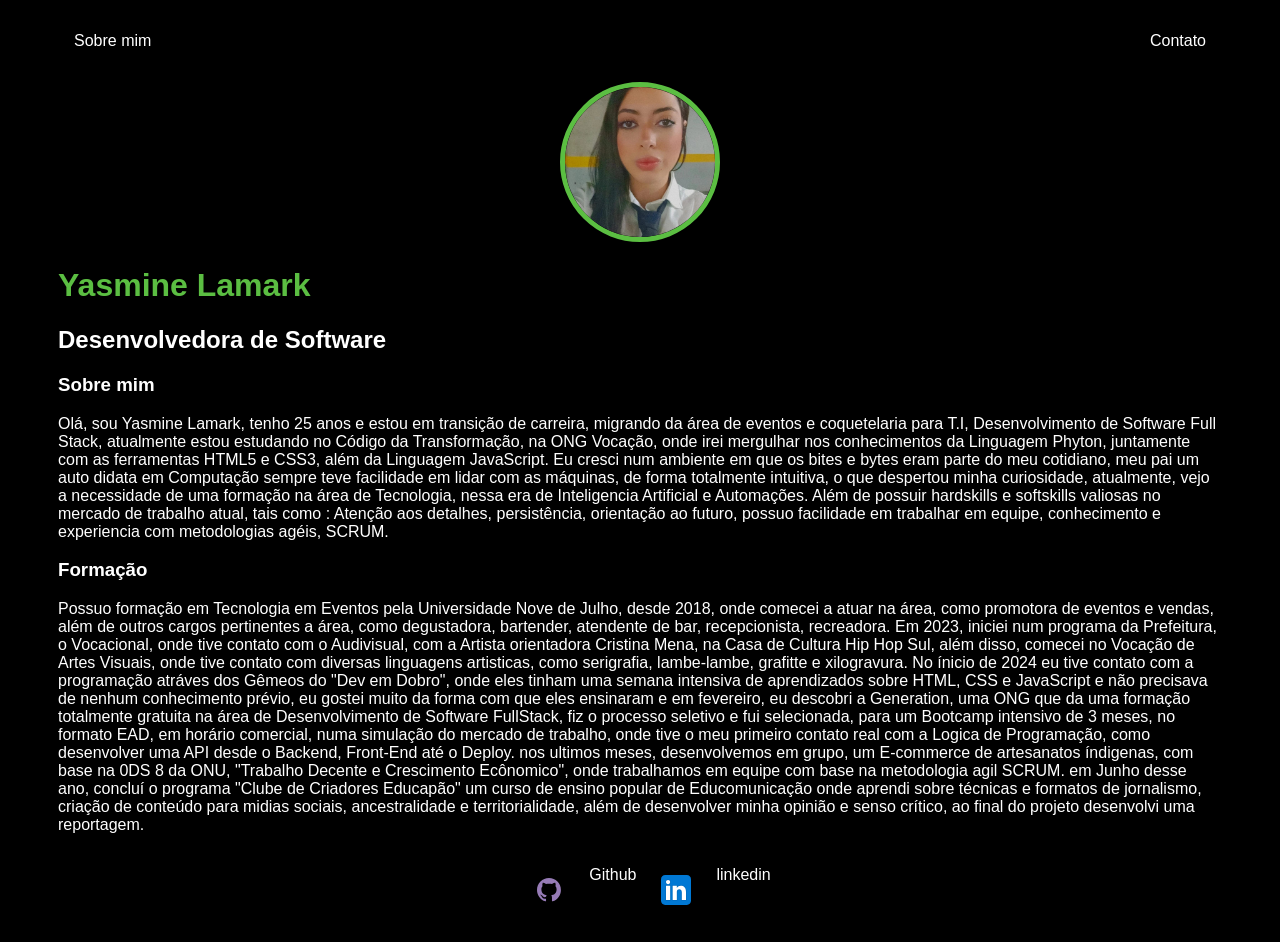
<file: index.html>
<!DOCTYPE html>
<html lang="en">
<head>
    <meta charset="UTF-8">
    <meta name="viewport" content="width=device-width, initial-scale=1.0">
    <title>Yasmine Lamark</title>
    <link rel="stylesheet" href="index.css">
</head>
<body>
    <div class="container">
        <nav>
        <ul>
            <li>
                <a href="index.html">Sobre mim</a>
            </li>
            <li>
                <a href="contact.html">Contato</a>
            </li>
        </ul>
    </nav>
    <header>
        <div class="center">
            <img src="./img/foto de perfil.jpg"></img>
        </div>
        <h1>Yasmine Lamark</h1>
        <h2>Desenvolvedora de Software</h2>

         </header>
         <main>
            <section>
                <h3>Sobre mim</h3>
                <p>Olá, sou Yasmine Lamark, tenho 25 anos e estou em transição de carreira,
                    migrando da área de eventos e coquetelaria para T.I, Desenvolvimento de Software Full Stack, atualmente estou
                    estudando no Código da Transformação, na ONG Vocação, onde irei mergulhar nos conhecimentos da Linguagem Phyton, juntamente com as ferramentas HTML5 
                    e CSS3, além da Linguagem JavaScript. Eu cresci num ambiente em que os bites e bytes eram parte do meu cotidiano, meu pai um auto didata em Computação 
                    sempre teve facilidade em lidar com as máquinas, de forma totalmente intuitiva, o que despertou minha curiosidade, atualmente, vejo a necessidade de uma formação 
                    na área de Tecnologia, nessa era de Inteligencia Artificial e Automações.
                    Além de possuir hardskills e softskills valiosas no mercado de trabalho atual, tais como : Atenção aos detalhes, persistência, orientação ao futuro, possuo facilidade em trabalhar em equipe, conhecimento e experiencia com metodologias agéis, SCRUM.
                </p>
            </section>
            <section>
                <h3>Formação</h3>
                <p> Possuo formação em Tecnologia em Eventos pela Universidade Nove de Julho,
                    desde 2018, onde comecei a atuar na área, como promotora de eventos e vendas, além de 
                outros cargos pertinentes a área, como degustadora, bartender, atendente de bar, 
            recepcionista, recreadora. Em 2023, iniciei num programa da Prefeitura, o Vocacional, onde tive 
        contato com o Audivisual, com a Artista orientadora Cristina Mena, na Casa de Cultura Hip Hop Sul, além disso,
    comecei no Vocação de Artes Visuais, onde tive contato com diversas linguagens artisticas, como serigrafia, lambe-lambe, grafitte e xilogravura.
     No ínicio de 2024 eu tive contato com a programação atráves 
dos Gêmeos do "Dev em Dobro", onde eles tinham uma semana intensiva de aprendizados sobre HTML, CSS e JavaScript e
não precisava de nenhum conhecimento prévio, eu gostei muito da forma com que eles ensinaram e em fevereiro, eu descobri a Generation, uma 
ONG que da uma formação totalmente gratuita na área de Desenvolvimento de Software FullStack, fiz o processo seletivo e fui selecionada, para um Bootcamp intensivo de 3 meses, no formato EAD, em horário
comercial, numa simulação do mercado de trabalho, onde tive o meu primeiro contato real com a Logica de Programação, como desenvolver uma API desde o Backend, Front-End até o Deploy. nos ultimos meses, desenvolvemos em grupo, um E-commerce de artesanatos
índigenas, com base na 0DS 8 da ONU, "Trabalho Decente e Crescimento Ecônomico", onde trabalhamos em equipe com base na metodologia agil SCRUM. em Junho desse ano, concluí o programa "Clube de Criadores Educapão" um curso de ensino popular de Educomunicação
onde aprendi sobre técnicas e formatos de jornalismo, criação de conteúdo para midias sociais, ancestralidade e territorialidade, além de desenvolver minha
opinião e senso crítico, ao final do projeto desenvolvi uma reportagem.</p>
    </section>
    
         </main>
         <footer>
            <a href="https://github.com/yasminelamark" target="_blank" rel="noopener noreferrer">
<img src="./img/github.svg" alt="">
            </a>
            <p>Github</p>

            <a href="https://www.linkedin.com/in/yasmine-lamark-4334a9120/" target="_blank" rel="noopener noreferrer">
                <img src="./img/linkedin.svg" alt="">
                            </a>
                            <p>linkedin</p>


                            
         </footer>
    </div>
    
</body>
</html>
</file>
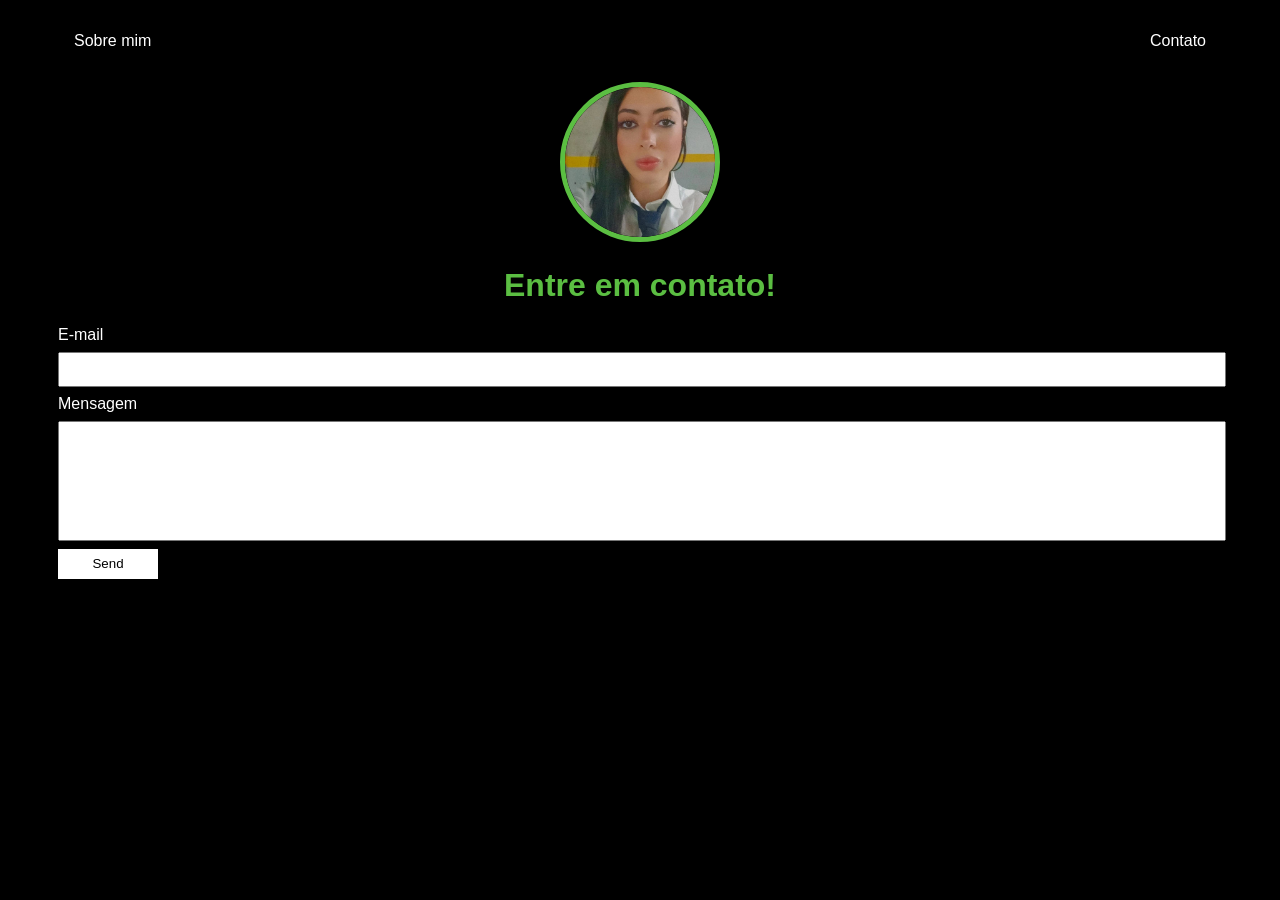
<file: contact.html>
<!DOCTYPE html>
<html lang="pt-BR">

    <head>
        <meta charset="UTF-8">
        <meta http-equiv="X-UA-Compatible" content="IE=edge">
        <meta name="viewport" content="width=device-width, initial-scale=1.0">
        <title>Contact</title>
        <link rel="stylesheet" href="index.css">
    </head>

    <body>
        <div class="container">
            <nav>
                <ul>
                    <li>
                        <a href="index.html">Sobre mim</a>
                    </li>
                    <li>
                        <a href="contact.html">Contato</a>
                    </li>
                </ul>
            </nav>

            <header class="center">
                <div>
                    <img src="./img/foto de perfil.jpg"></img>
                </div>
                <h1>Entre em contato!</h1>
            </header>
            <form class="contact-form" action="" method="POST">
                <div>
                    <label for="email">E-mail</label>
                    <input type="email" name="email" required>
                </div>
                <div>
                    <label for="message">Mensagem</label>
                    <input type="text" id="message" name="message" required>
                </div>
                <button type="submit">Send</button>
                
            </form>
        </div>
    </body
</file>
<file: index.css>
body {
    color: white;
    background-color: black;
    font-family: Arial, Helvetica, sans-serif;
}

ul {
    display: flex;
    justify-content: space-between;
    list-style-type: none;
    align-items: center;
    padding: 16px;
}

a {
    color: white;
    text-decoration: none;
}

header img {
    width: 150px;
    height: 150px;
    border-radius: 50%;
    border: 5px solid #5bbe42;
}

.center { 
    text-align: center;
}

h1 {
    color: #5bbe42;
}

footer img{
    width: 40px;
    height: 40px;
}

footer{
    display: flex;
    justify-content: center;
}

footer a {
    margin: 20px;
    text-align: center;

}

.container {
    padding: 0px 50px;
}

nav a:hover{
    color: #5bbe42;

}

.contact-form input{
    width: 100%;
    padding: 8px 0;
    margin: 8px 0;
}

.contact-form input[type=text] {
    height: 100px;
}

button {
    color: rgb(0, 0, 0);
    background-color: white;
    border: none;
    width: 100px;
    height: 30px;
}
</file>
